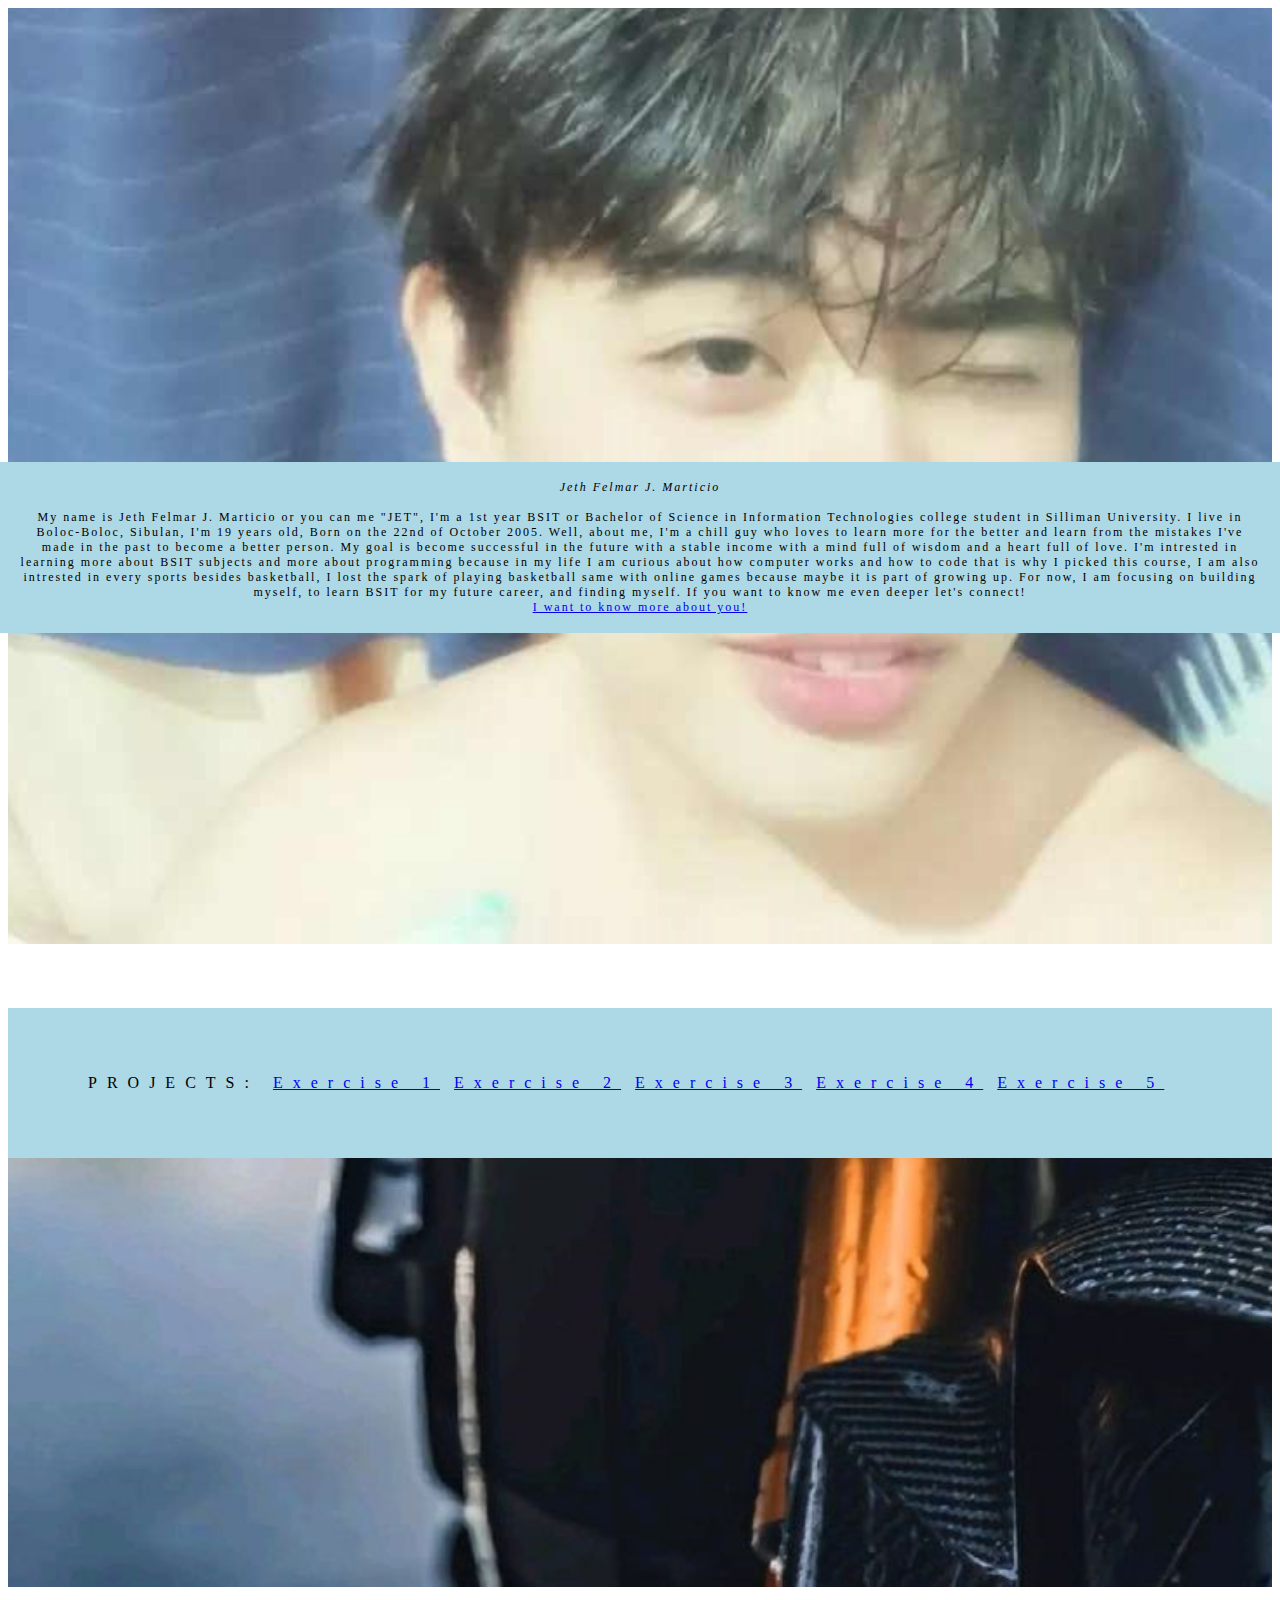
<file: index.html>
<!doctype html>
<html
    <head>
        <link rel="stylesheet" type="text/css" href="format1.css">
    </head>
    <body>
        <div class="bg1">
            <div class="box1">
            <p class="p1"><i>Jeth Felmar J. Marticio</i><br><br>
			My name is Jeth Felmar J. Marticio or you can me "JET", I'm a 1st year BSIT or Bachelor of Science in Information
			Technologies college student in Silliman University. I live in Boloc-Boloc, Sibulan, I'm 19 years old, Born on the 22nd of October 2005. 
			Well, about me, I'm a chill guy who loves to learn more for the better and learn from the mistakes I've made in the past to become a better
			person. My goal is become successful in the future with a stable income with a mind full of wisdom and a heart full of love. 
			I'm intrested in learning more about BSIT subjects and more about programming because in my life I am curious about how computer works 
			and how to code that is why I picked this course, I am also intrested in every sports besides basketball, I lost the spark of playing basketball 
			same with online games because maybe it is part of growing up. For now, I am focusing on building myself, to learn BSIT for my future career, and finding myself. If you want to know me even deeper 
			let's connect!<br>
			<a href="form.html" class="form1">I want to know more about you!</a></p>
            </div>
        </div>
        <div class="box2">
            <p>PROJECTS: 
			<a href="Ex1_Marticio.html">Exercise 1</a>
            <a href="Ex2_Marticio.html">Exercise 2</a>
            <a href="Ex3_Marticio .html">Exercise 3</a>
            <a href="Ex4_Marticio.html">Exercise 4</a>
            <a href="Ex5_Marticio.html">Exercise 5</a></p>
        </div>
        <div class="bg2">
            
        </div>
    </body>
</html>
</file>
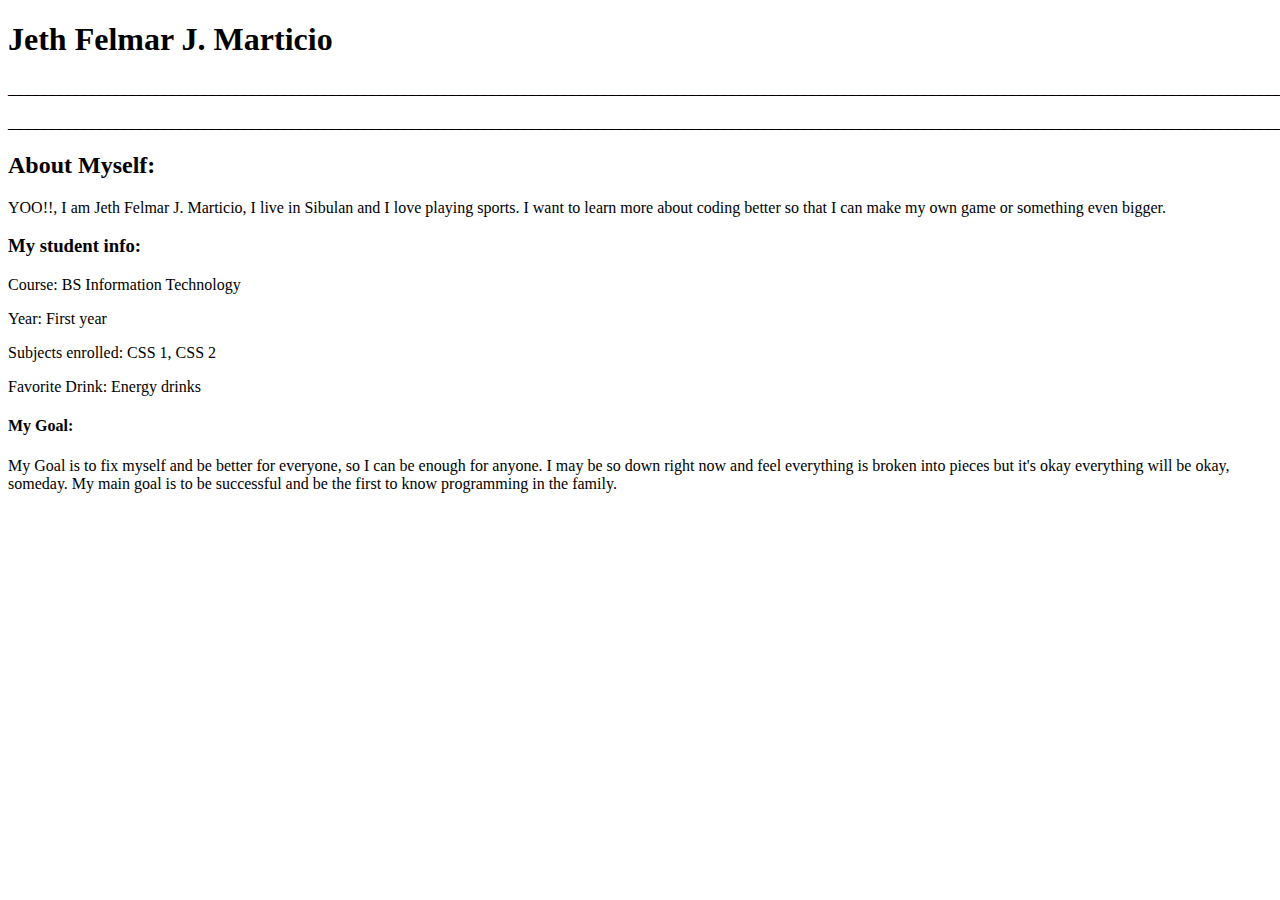
<file: Ex1_Marticio.html>
<!DOCTYPE HTML> 
<html> 
    <head> 
	     <title> Jeth Felmar J. Marticio  </title> 
	</head> 
	
<body> 
<h1> Jeth Felmar J. Marticio </h1> 

<p>[base64]</p> 
<p>[base64]</P> 

<h2> About Myself:  </h2>
<p> YOO!!, I am Jeth Felmar J. Marticio, I live in Sibulan and I love playing sports. I want to learn more about coding better so that I can make my own game or something even bigger. </p> 

<h3> My student info:  </h3>
<p> Course: BS Information Technology </p> 
<p> Year: First year </p> 
<p> Subjects enrolled: CSS 1, CSS 2 </p> 
<p> Favorite Drink: Energy drinks </p> 

<h4> My Goal: </h4> 
<p> My Goal is to fix myself and be better for everyone, so I can be enough for anyone. I may be so down right now and feel everything is broken into pieces but it's okay everything will be okay, someday. My main goal is to be successful and be the first to know programming in the family.</p> 
	
</body> 
</html>
</file>
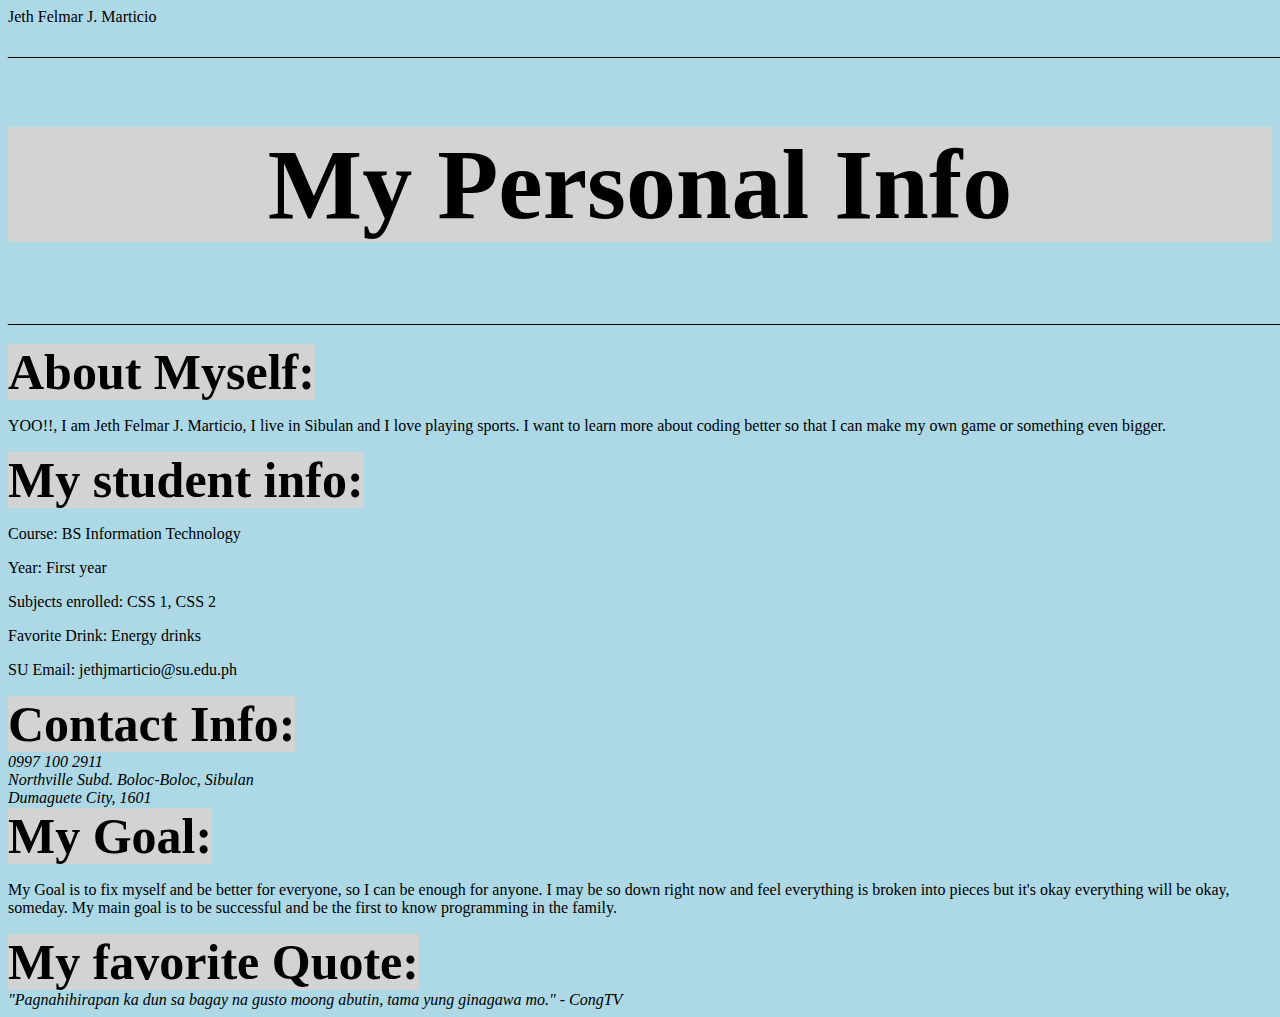
<file: Ex2_Marticio.html>
<!DOCTYPE HTML> 
<html> 
    <head> 
	     <title> Jeth Felmar J. Marticio  </title> 
	</head> 
<body style=background-color:Lightblue;">
<body> 
<bh1> Jeth Felmar J. Marticio </h1> 

<p>[base64]</p>

<h1 style ="background-color:Lightgray; text-align:center; font-size:100px"> My Personal Info </h1> <!--This is about me--> 
 
<p>[base64]</P> 

<b  style = "background-color:Lightgray; text-align:center; font-size:50px">About Myself:</b>
<p> YOO!!, I am Jeth Felmar J. Marticio, I live in Sibulan and I love playing sports. I want to learn more about coding better so that I can make my own game or something even bigger. </p> 

<b style ="background-color:Lightgray; text-align:center; font-size:50px">My student info:</b>
<p> Course: BS Information Technology </p> 
<p> Year: First year </p> 
<p> Subjects enrolled: CSS 1, CSS 2 </p> 
<p> Favorite Drink: Energy drinks </p> 
<p> SU Email: jethjmarticio@su.edu.ph</p> 

<b style ="background-color:Lightgray; text-align:center; font-size:50px">Contact Info:</b> 
<address>0997 100 2911<br> <!--This number is no longer exist haha--> 
         Northville Subd. Boloc-Boloc, Sibulan<br> <!--I live in a far place, yes-->
         Dumaguete City, 1601		 
</address> 

<b style ="background-color:Lightgray; text-align:center; font-size:50px">My Goal: </b> 
<p> My Goal is to fix myself and be better for everyone, so I can be enough for anyone. I may be so down right now and feel everything is broken into pieces but it's okay everything will be okay, someday. My main goal is to be successful and be the first to know programming in the family.</p> 

<b style ="background-color:Lightgray; text-align:center; font-size:50px">My favorite Quote: </b> <br>  
<i>"Pagnahihirapan ka dun sa bagay na gusto moong abutin, tama yung ginagawa mo." - CongTV</i> 


</body>
</html>
</file>
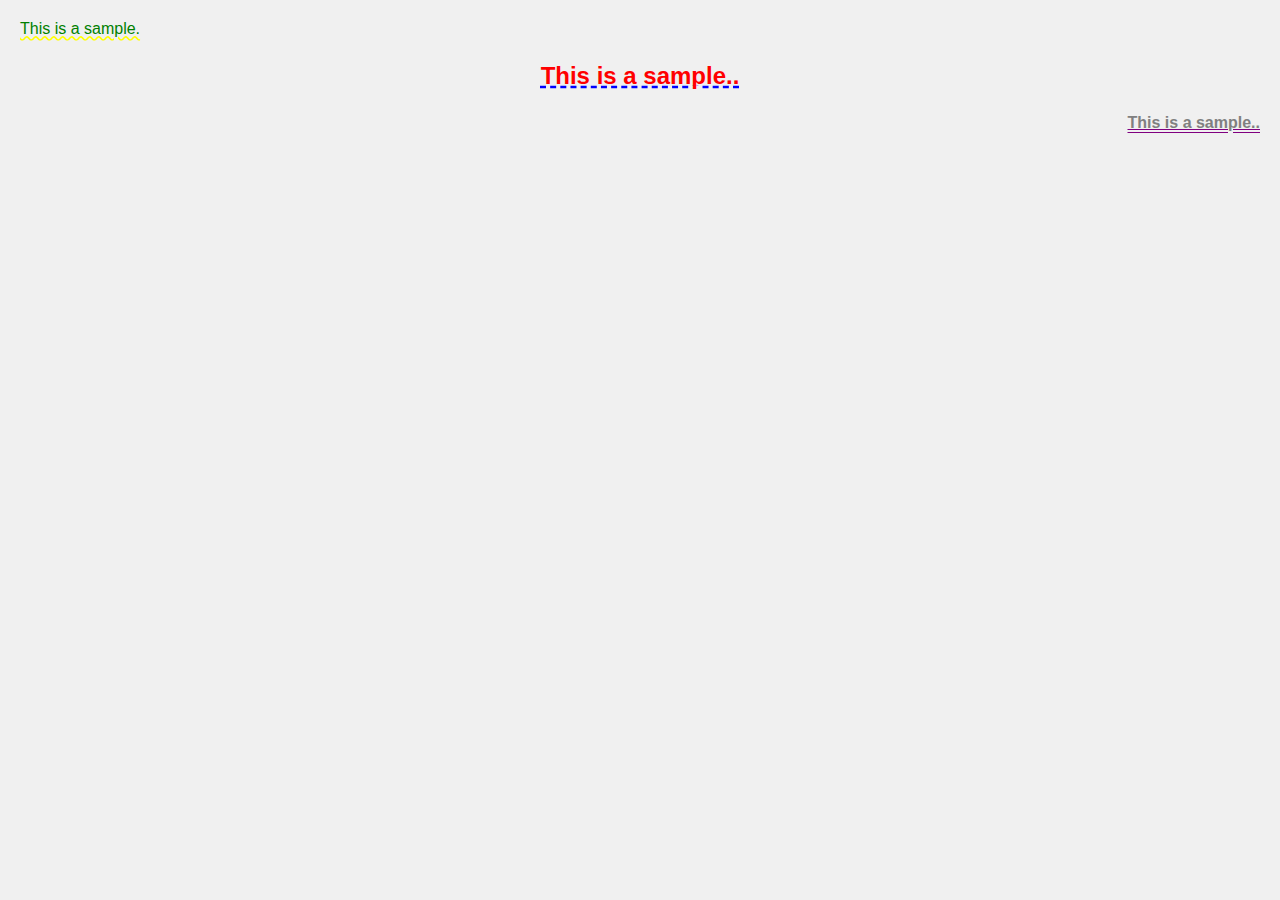
<file: Ex3_Marticio .html>
<!DOCTYPE html>
<html lang="en">
<head>
    <meta charset="UTF-8">
    <meta name="viewport" content="width=device-width, initial-scale=1.0">
    <title>Styled Text Example</title>
    <style>
        body {
            font-family: Arial, sans-serif;
            background-color: #f0f0f0;
            margin: 20px;
        }
        .line1 {
            color: green;
            text-decoration: wavy underline yellow;
        }
        .line2 {
            color: red;
            font-weight: bold;
            font-size: 24px; /* Adjust font size as needed */
            text-decoration: dashed underline blue;
            text-align: center;
        }
        .line3 {
            color: gray;
            font-weight: bold;
            text-decoration: double underline purple;
            text-align: right;
        }
    </style>
</head>
<body>

    <p class="line1">This is a sample.</p>
    <p class="line2">This is a sample..</p>
    <p class="line3">This is a sample..</p>

</body>
</html>
</file>
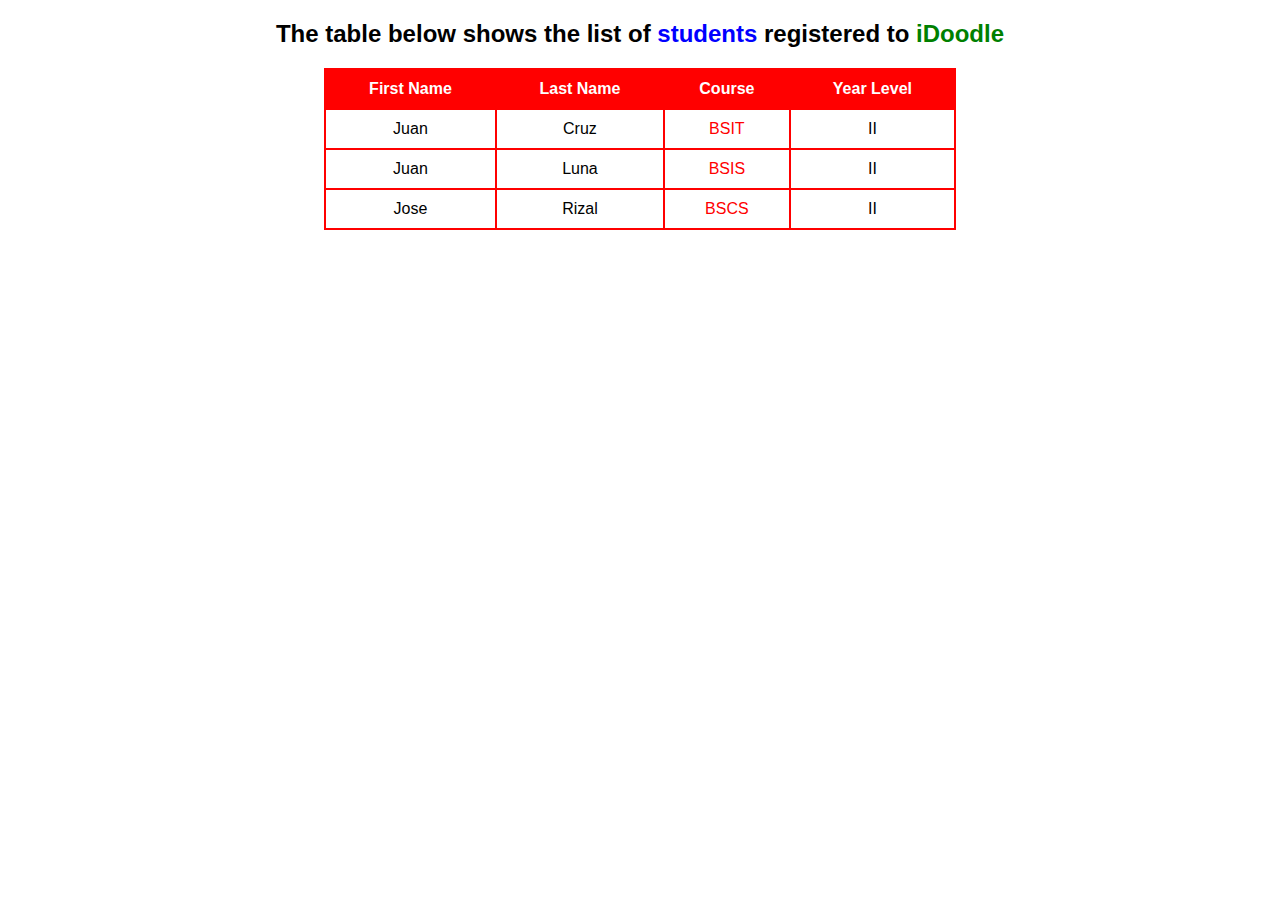
<file: Ex4_Marticio.html>
<!DOCTYPE html>
<html lang="en">
<head>
    <meta charset="UTF-8">
    <meta name="viewport" content="width=device-width, initial-scale=1.0">
    <title>Student List</title>
    <style>
        table {
            width: 50%;
            border-collapse: collapse;
            margin: 20px auto;
            font-family: Arial, sans-serif;
        }
        table, th, td {
            border: 2px solid red;
        }
        th, td {
            padding: 10px;
            text-align: center;
        }
        th {
            background-color: red;
            color: white;
        }
        h2 {
            text-align: center;
            font-family: Arial, sans-serif;
        }
        p {
            text-align: center;
            font-family: Arial, sans-serif;
            color: gray;
        }
        .highlight {
            color: blue;
        }
        .highlight-green {
            color: green;
        }
    </style>
</head>
<body>

<h2>The table below shows the list of <span class="highlight">students</span> registered to <span class="highlight-green">iDoodle</span></h2>

<table>
    <tr>
        <th>First Name</th>
        <th>Last Name</th>
        <th>Course</th>
        <th>Year Level</th>
    </tr>
    <tr>
        <td>Juan</td>
        <td>Cruz</td>
        <td><span style="color: red;">BSIT</span></td>
        <td>II</td>
    </tr>
    <tr>
        <td>Juan</td>
        <td>Luna</td>
        <td><span style="color: red;">BSIS</span></td>
        <td>II</td>
    </tr>
    <tr>
        <td>Jose</td>
        <td>Rizal</td>
        <td><span style="color: red;">BSCS</span></td>
        <td>II</td>
    </tr>
</table>

</body>
</html>
</file>
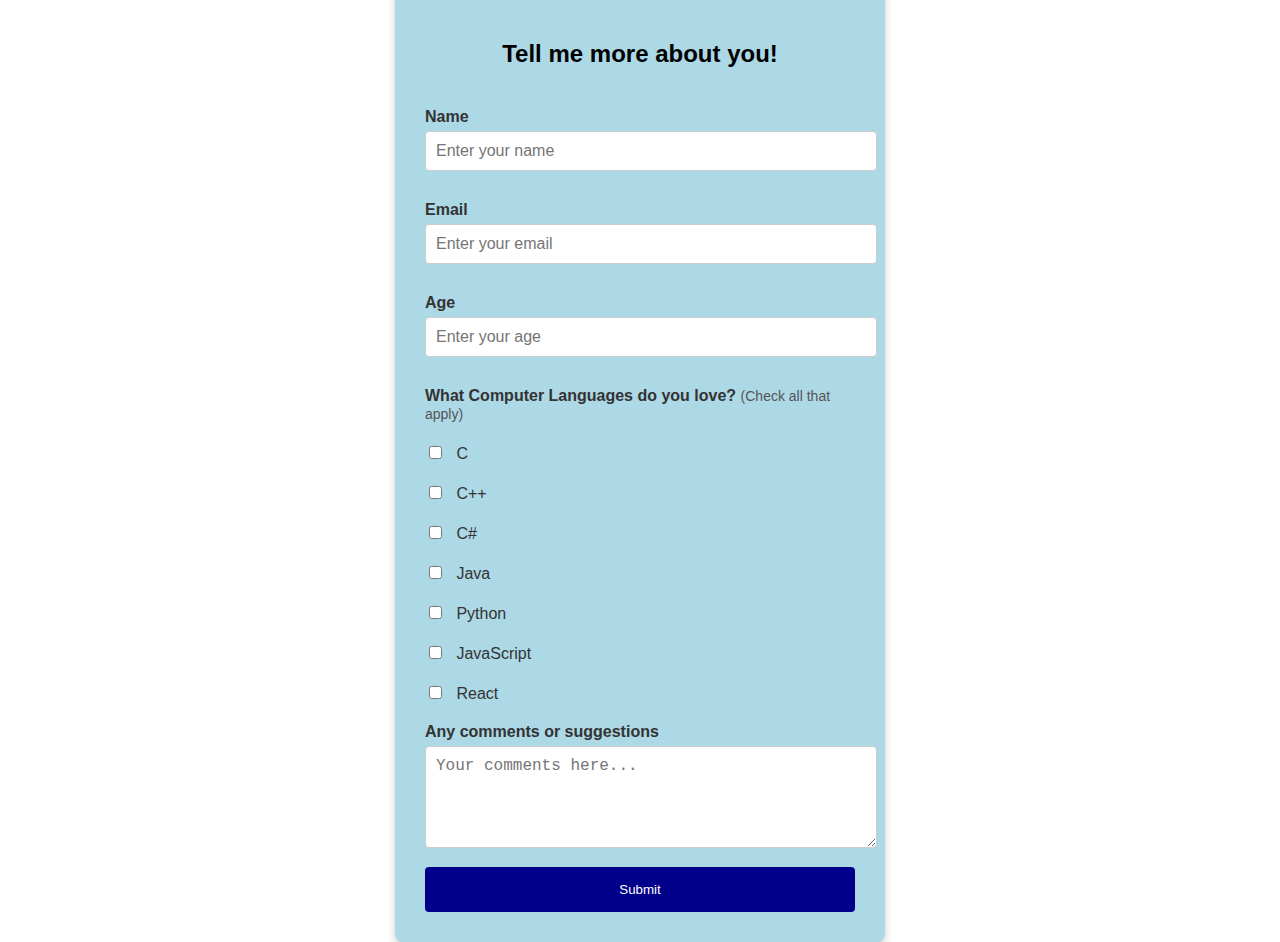
<file: form.html>
<!DOCTYPE html>
<html lang="en">
<head>
    <meta charset="UTF-8">
    <meta name="viewport" content="width=device-width, initial-scale=1.0">
    <title>Form</title>
    <link rel="stylesheet" href="format2.css">
    
</head>
<body>

    
        
    <div class="form-container">
        <h1>Tell me more about you!</h1>
        <form action="#" method="post">
            <label for="name">Name</label>
            <input type="text" id="name" name="name" placeholder="Enter your name">

            <label for="email">Email</label>
            <input type="email" id="email" name="email" placeholder="Enter your email">

            <label for="age">Age</label>
            <input type="number" id="age" name="age" placeholder="Enter your age">

            <label>What Computer Languages do you love? <span>(Check all that apply)</span></label>
            <div class="checkbox-group">
                <label><input type="checkbox" name="languages" value="C"> C</label>
                <label><input type="checkbox" name="languages" value="C++"> C++</label>
                <label><input type="checkbox" name="languages" value="C#"> C#</label>
                <label><input type="checkbox" name="languages" value="Java"> Java</label>
                <label><input type="checkbox" name="languages" value="Python"> Python</label>
                <label><input type="checkbox" name="languages" value="JavaScript"> JavaScript</label>
                <label><input type="checkbox" name="languages" value="React"> React</label>
            </div>

            <label for="comments">Any comments or suggestions</label>
            <textarea id="comments" name="comments" placeholder="Your comments here..."></textarea>
            <button class="submit" type="submit">Submit</button>
        </form>
    </div>

</body>
</html>
</file>
<file: format1.css>
.bg1 {
  /* The image used */
  background-image: url("img1.jpg");

  /* Set a specific height */
  min-height: 1000px;

  /* Create the parallax scrolling effect */
  background-attachment: fixed;
  background-position: center;
  background-repeat: no-repeat;
  background-size: cover;
}
.box1{
  position: absolute;
  left: 0;
  top: 50%;
  width: 100%;
  text-align: center;
  color: #000;
}
.p1{
  background-color: #ADD8E6;
  color: black;
  padding: 18px;
  font-size: 12px;
  letter-spacing: 2px;
}
.box2{
  color: black;
  background-color: #ADD8E6;
  padding: 50px 80px;
  text-align: justify;
  letter-spacing: 10px;
 
 a, .box2 {
    transition: all 0.3s ease;
   

	
}

}
.bg2 {
 /* The image used */
    background-image: url("img2.jpg");
  
    /* Set a specific height */
    min-height: 1000px;
  
    /* Create the parallax scrolling effect */
    background-attachment: fixed;
    background-position: center;
    background-repeat: no-repeat;
    background-size: cover;
  }
</file>
<file: format2.css>
body {
    font-family: Arial, sans-serif;
    background-color: white;
    display: flex;
    align-items: center;
    justify-content: center;
    height: 100vh;
    color: #333;
}

.form-container {
    background-color: #ADD8E6;
    padding: 30px;
    width: 430px;
    border-radius: 8px;
    box-shadow: 0px 4px 8px rgba(0, 0, 0, 0.2);
    text-align: left;
    
}

h1 {
    text-align: center;
    font-size: 24px;
    margin-bottom: 20px;
    color: #000000;
    padding: 20px;
    border-radius: 8px 8px 0 0;
}

label {
    font-weight: bold;
    display: block;
    margin-top: 15px;
    margin-bottom: 5px;
}

input[type="text"],
input[type="email"],
input[type="number"],
textarea {
    width: 100%;
    padding: 10px;
    margin-bottom: 15px;
    border: 1px solid #ccc;
    border-radius: 4px;
    font-size: 16px;
}

textarea {
    resize: vertical;
    height: 80px;
}

.checkbox-group {
    display: flex;
    flex-direction: column;
    margin-bottom: 15px;
}

.checkbox-group label {
    font-weight: normal;
}

input[type="checkbox"] {
    margin-right: 10px;
}

span {
    font-weight: normal;
    color: #555;
    font-size: 14px;
}
.submit{
    width: 100%;
    padding: 15px;
    background-color:#00008B;
    color: #fff;
    border: none;
    border-radius: 4px;
    cursor: pointer;
}
</file>
